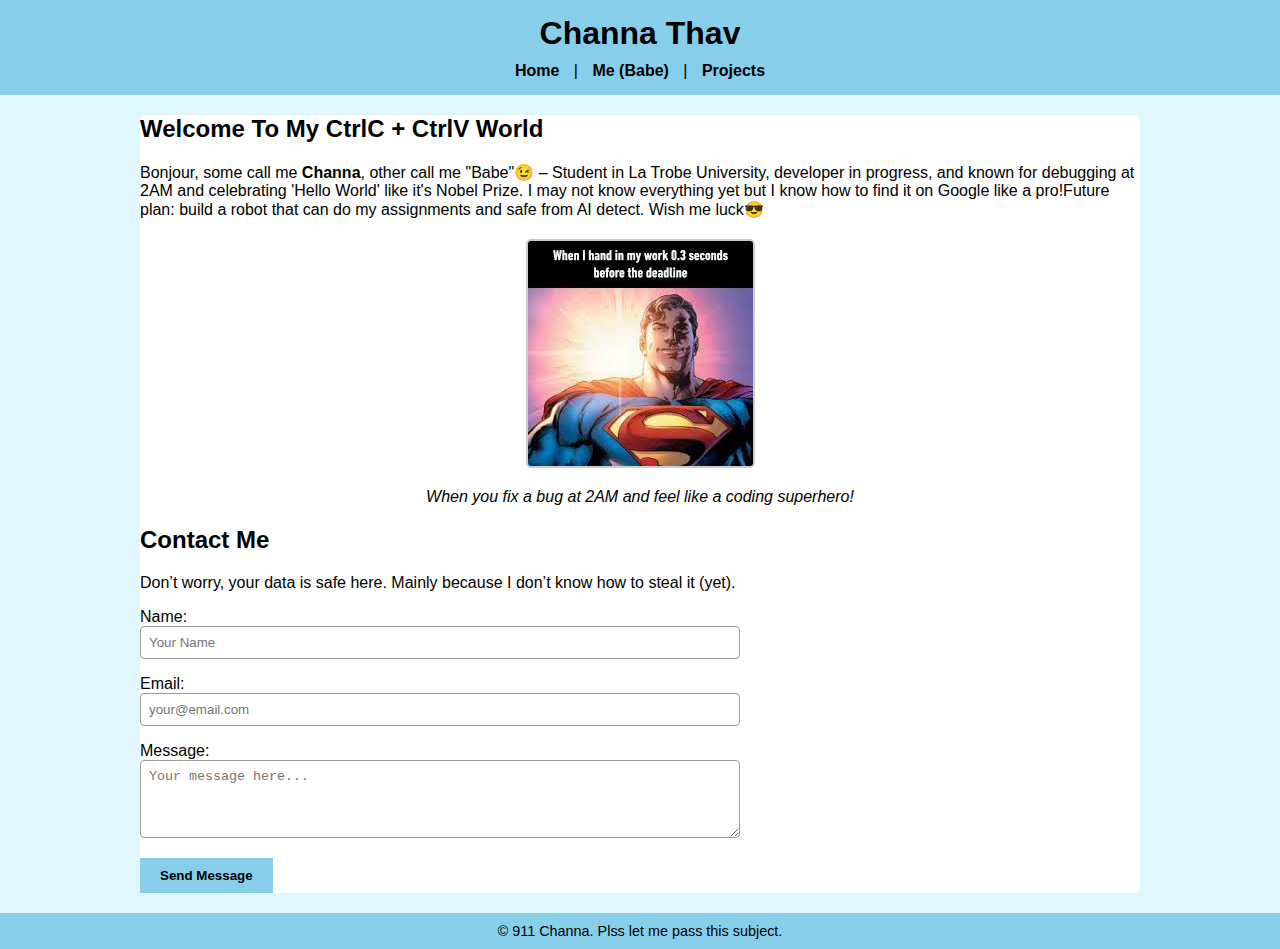
<file: index.html>
<!DOCTYPE html>
<html lang="en">
  <head>
    <meta charset="UTF-8" />
    <meta name="viewport" content="width=device-width, initial-scale=1.0" />
    <title>Home - Boss Channa</title>
    <link rel="stylesheet" href="css/style.css" />
  </head>
  <body>
    <header>
      <h1>Channa Thav</h1>
      <nav>
        <a href="index.html">Home</a> | <a href="about.html">Me (Babe)</a> |
        <a href="projects.html">Projects</a>
      </nav>
    </header>
    <main>
      <h2>Welcome To My CtrlC + CtrlV World</h2>
      <p>
        Bonjour, some call me <strong>Channa</strong>, other call me "Babe"😉 –
        Student in La Trobe University, developer in progress, and known for
        debugging at 2AM and celebrating 'Hello World' like it's Nobel Prize. I
        may not know everything yet but I know how to find it on Google like a
        pro!Future plan: build a robot that can do my assignments and safe from
        AI detect. Wish me luck😎
      </p>

      <!-- Funny meme image section -->
      <div class="meme-section">
        <img src="images/meme1.jpg" alt="A funny coding meme" />
        <p>
          <em>When you fix a bug at 2AM and feel like a coding superhero!</em>
        </p>
      </div>

      <!-- Contact Me form section (non-functional placeholder) -->
      <h2 id="contact">Contact Me</h2>
      <p>
        Don’t worry, your data is safe here. Mainly because I don’t know how to
        steal it (yet).
      </p>
      <form>
        <!-- Name field -->
        <p>
          <label for="name">Name:</label><br />
          <input
            type="text"
            id="name"
            name="name"
            placeholder="Your Name"
            required
          />
        </p>
        <!-- Email field -->
        <p>
          <label for="email">Email:</label><br />
          <input
            type="email"
            id="email"
            name="email"
            placeholder="your@email.com"
            required
          />
        </p>
        <!-- Message field -->
        <p>
          <label for="message">Message:</label><br />
          <textarea
            id="message"
            name="message"
            rows="4"
            placeholder="Your message here..."
            required
          ></textarea>
        </p>
        <!-- Submit button -->
        <p>
          <input type="submit" value="Send Message" />
        </p>
      </form>
    </main>

    <!-- Footer section -->
    <footer>
      <p>&copy; 911 Channa. Plss let me pass this subject.</p>
    </footer>
  </body>
</html>
</file>
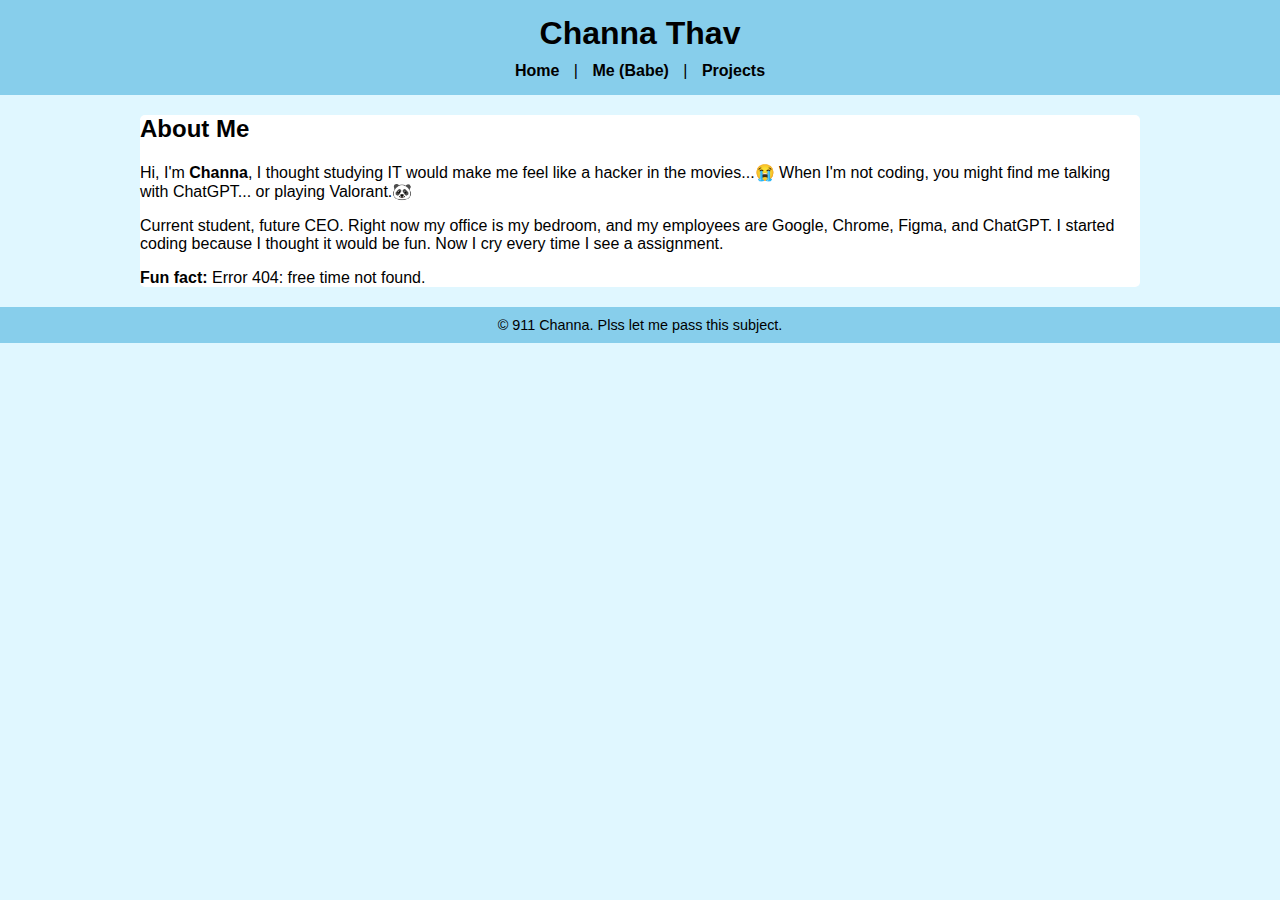
<file: about.html>
<!DOCTYPE html>
<html lang="en">
  <head>
    <meta charset="UTF-8" />
    <meta name="viewport" content="width=device-width, initial-scale=1.0" />
    <title>About Me - Boss Channa</title>
    <link rel="stylesheet" href="css/style.css" />
  </head>
  <body>
    <header>
      <h1>Channa Thav</h1>
      <nav>
        <a href="index.html">Home</a> | <a href="about.html">Me (Babe)</a> |
        <a href="projects.html">Projects</a>
      </nav>
    </header>
    <main>
      <h2>About Me</h2>
      <p>
        Hi, I'm <strong>Channa</strong>, I thought studying IT would make me
        feel like a hacker in the movies...😭 When I'm not coding, you might
        find me talking with ChatGPT... or playing Valorant.🐼
      </p>
      <p>
        Current student, future CEO. Right now my office is my bedroom, and my
        employees are Google, Chrome, Figma, and ChatGPT. I started coding
        because I thought it would be fun. Now I cry every time I see a
        assignment.
      </p>
      <p><strong>Fun fact:</strong> Error 404: free time not found.</p>
    </main>
    <footer>
      <p>&copy; 911 Channa. Plss let me pass this subject.</p>
    </footer>
  </body>
</html>
</file>
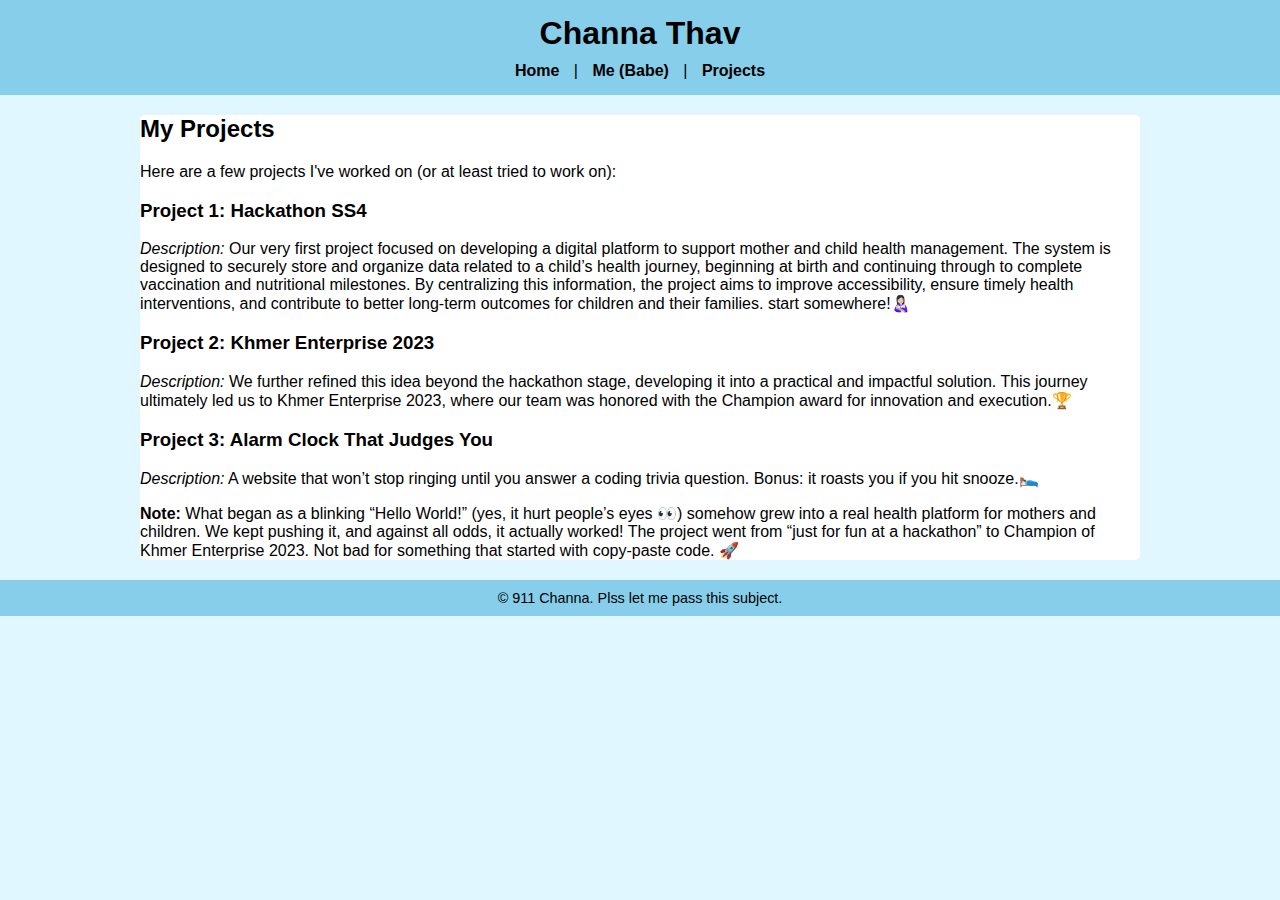
<file: projects.html>
<!DOCTYPE html>
<html lang="en">
  <head>
    <meta charset="UTF-8" />
    <meta name="viewport" content="width=device-width, initial-scale=1.0" />
    <title>Projects - Boss Channa</title>
    <link rel="stylesheet" href="css/style.css" />
  </head>
  <body>
    <header>
      <h1>Channa Thav</h1>
      <nav>
        <a href="index.html">Home</a> | <a href="about.html">Me (Babe)</a> |
        <a href="projects.html">Projects</a>
      </nav>
    </header>
    <main>
      <h2>My Projects</h2>
      <p>
        Here are a few projects I've worked on (or at least tried to work on):
      </p>

      <h3>Project 1: Hackathon SS4</h3>
      <p>
        <em>Description:</em> Our very first project focused on developing a
        digital platform to support mother and child health management. The
        system is designed to securely store and organize data related to a
        child’s health journey, beginning at birth and continuing through to
        complete vaccination and nutritional milestones. By centralizing this
        information, the project aims to improve accessibility, ensure timely
        health interventions, and contribute to better long-term outcomes for
        children and their families. start somewhere!👩🏻‍🍼
      </p>

      <h3>Project 2: Khmer Enterprise 2023</h3>
      <p>
        <em>Description:</em> We further refined this idea beyond the hackathon
        stage, developing it into a practical and impactful solution. This
        journey ultimately led us to Khmer Enterprise 2023, where our team was
        honored with the Champion award for innovation and execution.🏆
      </p>

      <h3>Project 3: Alarm Clock That Judges You</h3>
      <p>
        <em>Description:</em> A website that won’t stop ringing until you answer
        a coding trivia question. Bonus: it roasts you if you hit snooze.🛌
      </p>

      <p>
        <strong>Note:</strong> What began as a blinking “Hello World!” (yes, it
        hurt people’s eyes 👀) somehow grew into a real health platform for
        mothers and children. We kept pushing it, and against all odds, it
        actually worked! The project went from “just for fun at a hackathon” to
        Champion of Khmer Enterprise 2023. Not bad for something that started
        with copy-paste code. 🚀
      </p>
    </main>
    <footer>
      <p>&copy; 911 Channa. Plss let me pass this subject.</p>
    </footer>
  </body>
</html>
</file>
<file: css/style.css>
body {
  background-color: #e0f7ff;
  font-family: Arial, sans-serif;
  margin: 0;
  padding: 0;
}

main {
  max-width: 1000px;
  margin: 20px auto;
  background-color: #ffffff;
  border-radius: 5px;
  box-shadow: 0 0 5px rgba(0, 0, 0, 0.1)
  padding: 20px;
}

header {
  background-color: skyblue;
  padding: 15px;
  text-align: center;
}
header h1 {
  margin: 0;
  font-size: 2em;
}
header nav {
  margin-top: 10px;
}
header nav a {
  text-decoration: none;
  color: #000;
  font-weight: bold;
  margin: 0 10px;
}
header nav a:hover {
  text-decoration: underline;
}

footer {
  background-color: skyblue;
  text-align: center;
  padding: 10px;
  margin-top: 20px;
}
footer p {
  margin: 0;
  font-size: 0.9em;
}

.meme-section {
  text-align: center;
  margin: 20px 0;
}
.meme-section img {
  max-width: 100%;
  height: auto;
  border: 2px solid #ccc;
  border-radius: 5px;
}
.meme-section .credit {
  font-size: 0.8em;
  color: #555;
}

form {
  max-width: 600px;
}
form p {
  margin-bottom: 15px;
}
form input[type="text"],
form input[type="email"],
form textarea {
  width: 100%;
  padding: 8px;
  box-sizing: border-box;
  border: 1px solid #999;
  border-radius: 4px;
}
form textarea {
}
form input[type="submit"] {
  background-color: #87ceeb;
  color: #000;
  border: none;
  padding: 10px 20px;
  font-weight: bold;
  cursor: pointer;
}
form input[type="submit"]:hover {
  background-color: #76bcd4;
}
</file>
